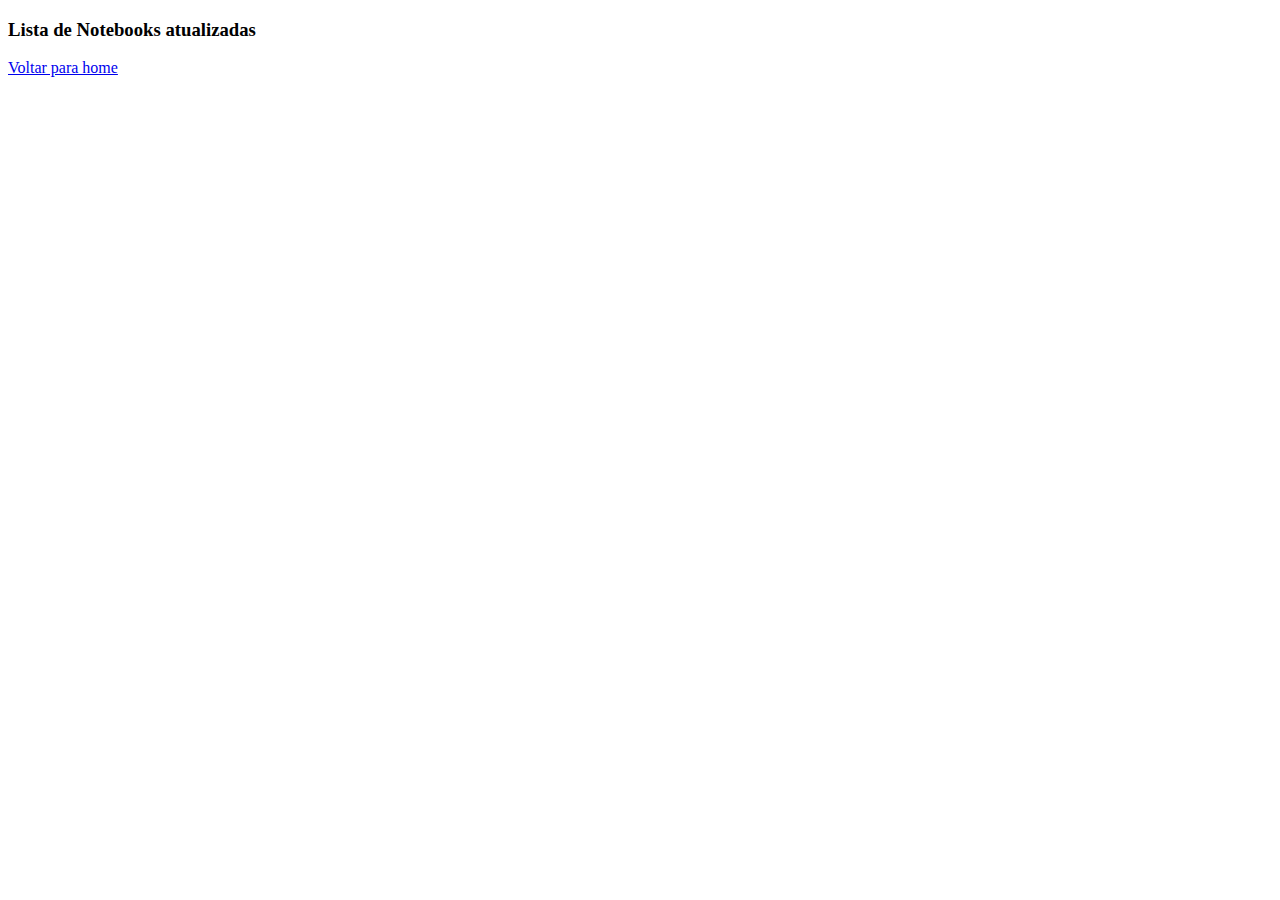
<file: notebook/templates/update_notebooks.html>
<!DOCTYPE html>
<html lang="en">
<head>
    <meta charset="UTF-8">
    <title>Atualiza Lista</title>
</head>
<body>
    <h3>Lista de Notebooks atualizadas</h3>
    <a href="{% url 'index' %}">Voltar para home</a>
</body>
</html>
</file>
